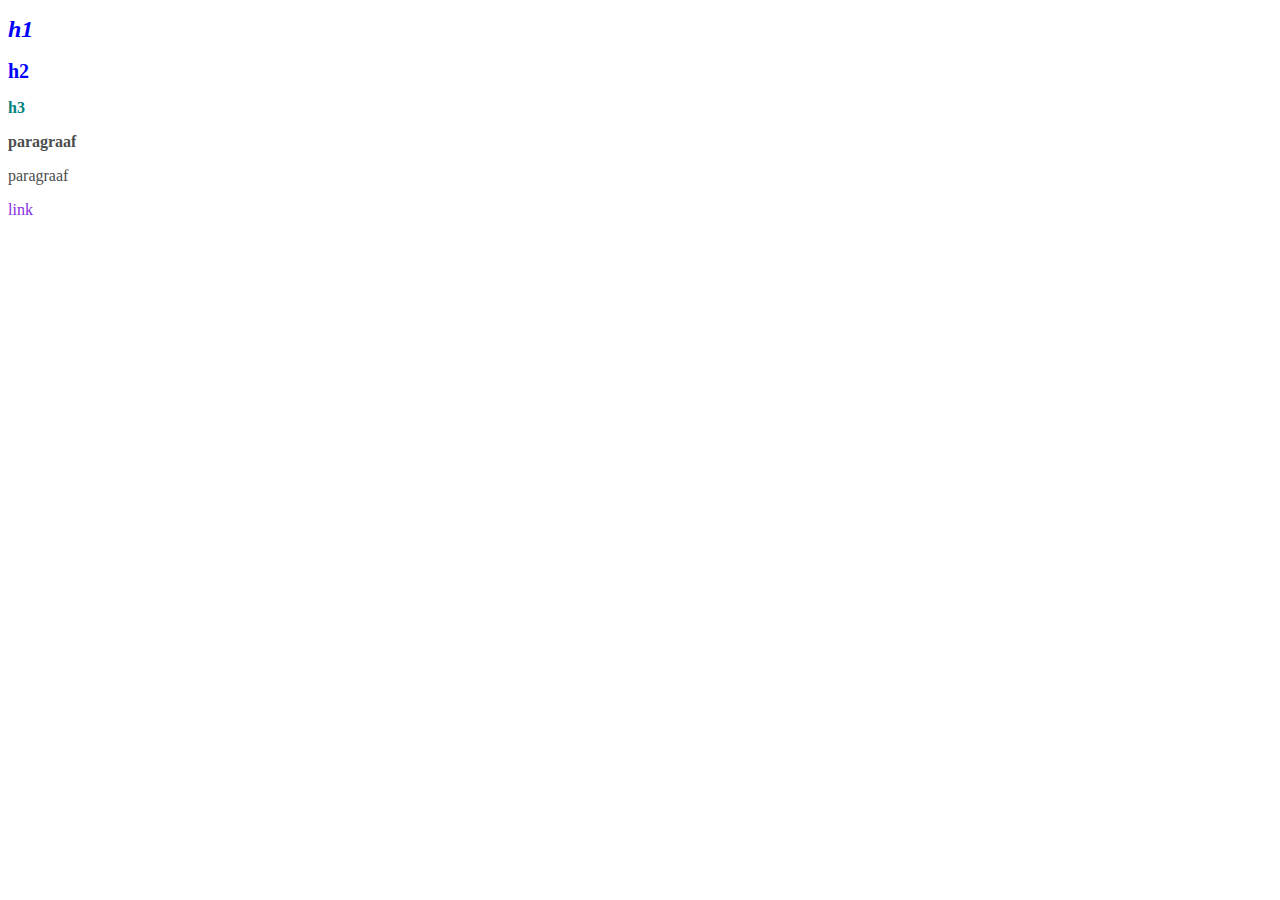
<file: 4.1/index.html>
<!DOCTYPE html>
<html lang="en">
<head>
    <meta charset="UTF-8">
    <meta name="viewport" content="width=device-width, initial-scale=1.0">
    <title>Document</title>
    <link rel="stylesheet" href="style.css">
</head>
<body>
    <h1>h1</h1>
    <h2>h2</h2>
    <h3>h3</h3>
    
    <p>paragraaf</p>
    <p>paragraaf</p>

    <a href="">link</a>
</body>
</html>
</file>
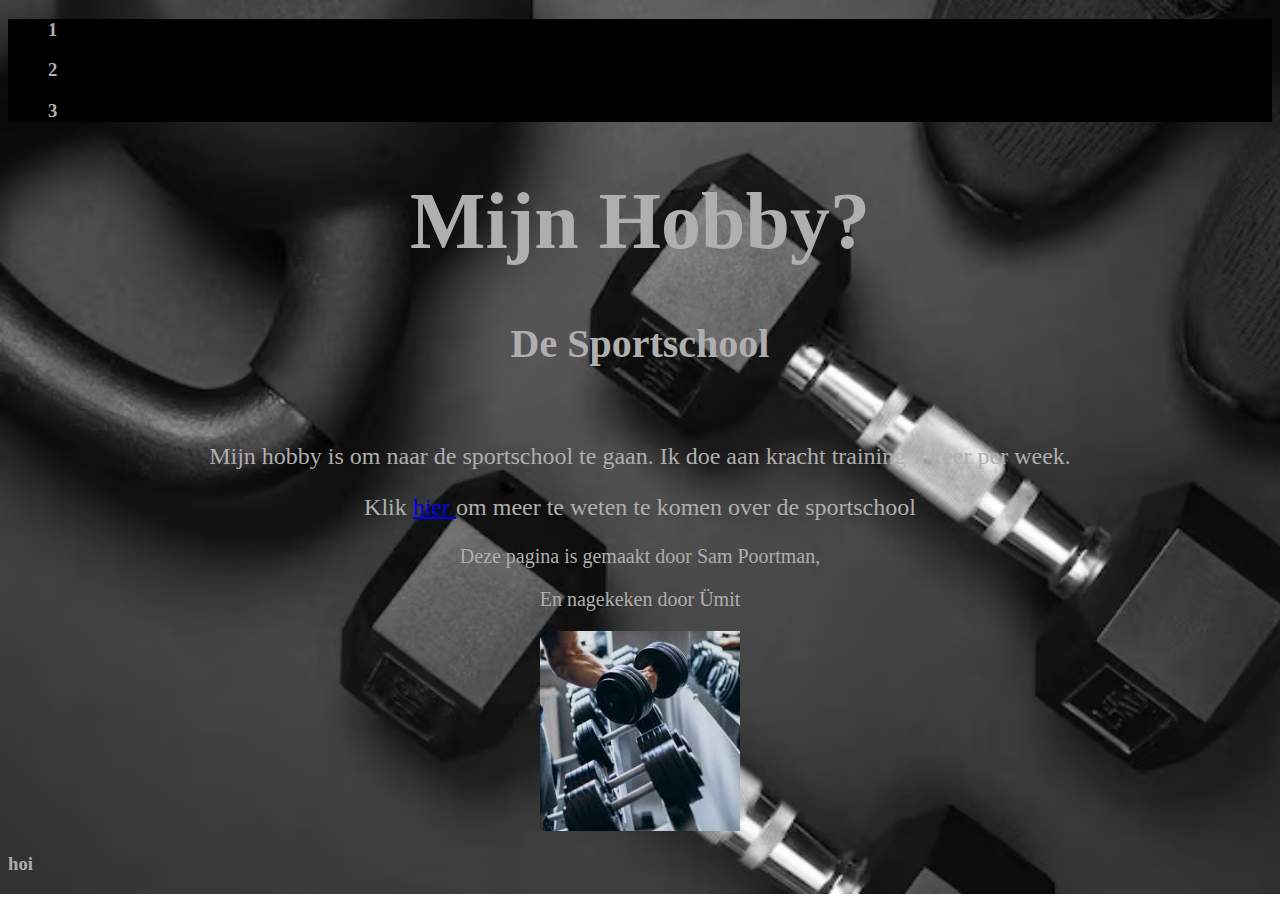
<file: week 2/opdracht 2.1/index.html>
<!DOCTYPE html>
<html lang="en">
  <head>
    <meta charset="UTF-8" />
    <meta name="viewport" content="width=device-width, initial-scale=1.0" />
    <title>Mijn hobies</title>
    <link rel="stylesheet" href="style.css" />
  </head>
  <body>
    <nav>
      <ul>
        <li><h3>1</h3></li>
        <li><h3>2</h3></li>
        <li><h3>3</h3></li>
      </ul>
    </nav>
    <center><h1>Mijn Hobby?</h1></center>

    <center><h2>De Sportschool</h2></center>
    <br />

    <center>
      <p class="mijnhobbyis">
        Mijn hobby is om naar de sportschool te gaan. Ik doe aan kracht training
        7 keer per week.
      </p>
    </center>
    <center>
      <p class="klik">
        Klik
        <a href="https://www.sportscholencheck.nl/sportschool/" target="_blank"
          >hier </a
        >om meer te weten te komen over de sportschool
      </p>
    </center>
    <center>
      <p class="dezepagina">Deze pagina is gemaakt door Sam Poortman,</p>
    </center>
    <center><p class="ennagekeken">En nagekeken door Ümit</p></center>
    <center><img class="gymfoto" src="gym1.jpg" alt="" /></center>
    <footer><h3>hoi</h3></footer>
  </body>
</html>
</file>
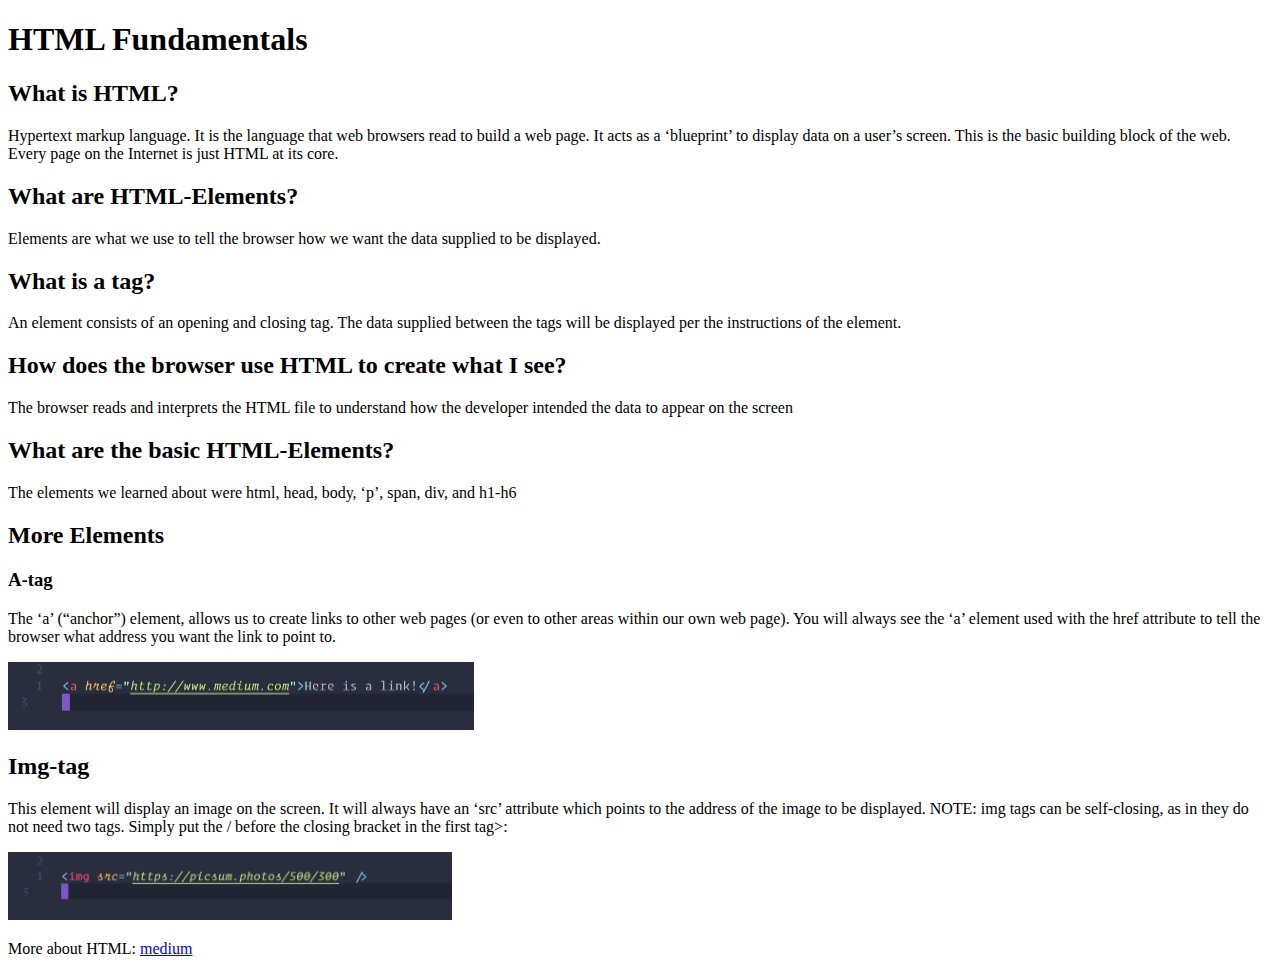
<file: week 2/opdracht 2.2/index.html>
<!DOCTYPE html>
<html lang="en">
<head>
    <meta charset="UTF-8">
    <meta name="viewport" content="width=device-width, initial-scale=1.0">
    <title>Document</title>
</head>
<body>
    <h1>HTML Fundamentals</h1>
    <h2>What is HTML?</h2>
    <p>Hypertext markup language. It is the language that web browsers read to build a web page.
        It acts as a ‘blueprint’ to display data on a user’s screen. This is the basic building block of
        the web. Every page on the Internet is just HTML at its core.</p>
        <h2>What are HTML-Elements?</h2>
        <p>Elements are what we use to tell the browser how we want the data supplied to be
            displayed.</p>
            <h2>What is a tag?</h2>
            <p>An element consists of an opening and closing tag. The data supplied between the tags will
                be displayed per the instructions of the element.</p>
                <h2>How does the browser use HTML to create what I
                    see?</h2>
                    <p>The browser reads and interprets the HTML file to understand how the developer intended
                        the data to appear on the screen</p>
                        <h2>What are the basic HTML-Elements?</h2>
                        <p>The elements we learned about were html, head, body, ‘p’, span, div, and h1-h6</p>
                        <h2>More Elements</h2>
                    
                            <h3>A-tag</h3>
                            <p>The ‘a’ (“anchor”) element, allows us to create links to other web pages (or even to other
                                areas within our own web page). You will always see the ‘a’ element used with
                                the href attribute to tell the browser what address you want the link to point to.</p>
                                <img src="screenshot2.21.png" alt="HTML Code">
                                <h2>Img-tag</h2>
                                <p>This element will display an image on the screen. It will always have an ‘src’ attribute which
                                    points to the address of the image to be displayed. NOTE: img tags can be self-closing, as in
                                    they do not need two tags. Simply put the / before the closing bracket in the first tag>:</p>
                                    <img src="screenshot2.22.png" alt="HTML Code">
                                    <p>More about HTML: <a href="https://medium.com/@mahendrjy/html-and-css-fundamentals-6b8f7d90911b" target="_blank">medium</a></p>
</body>
</html>
</file>
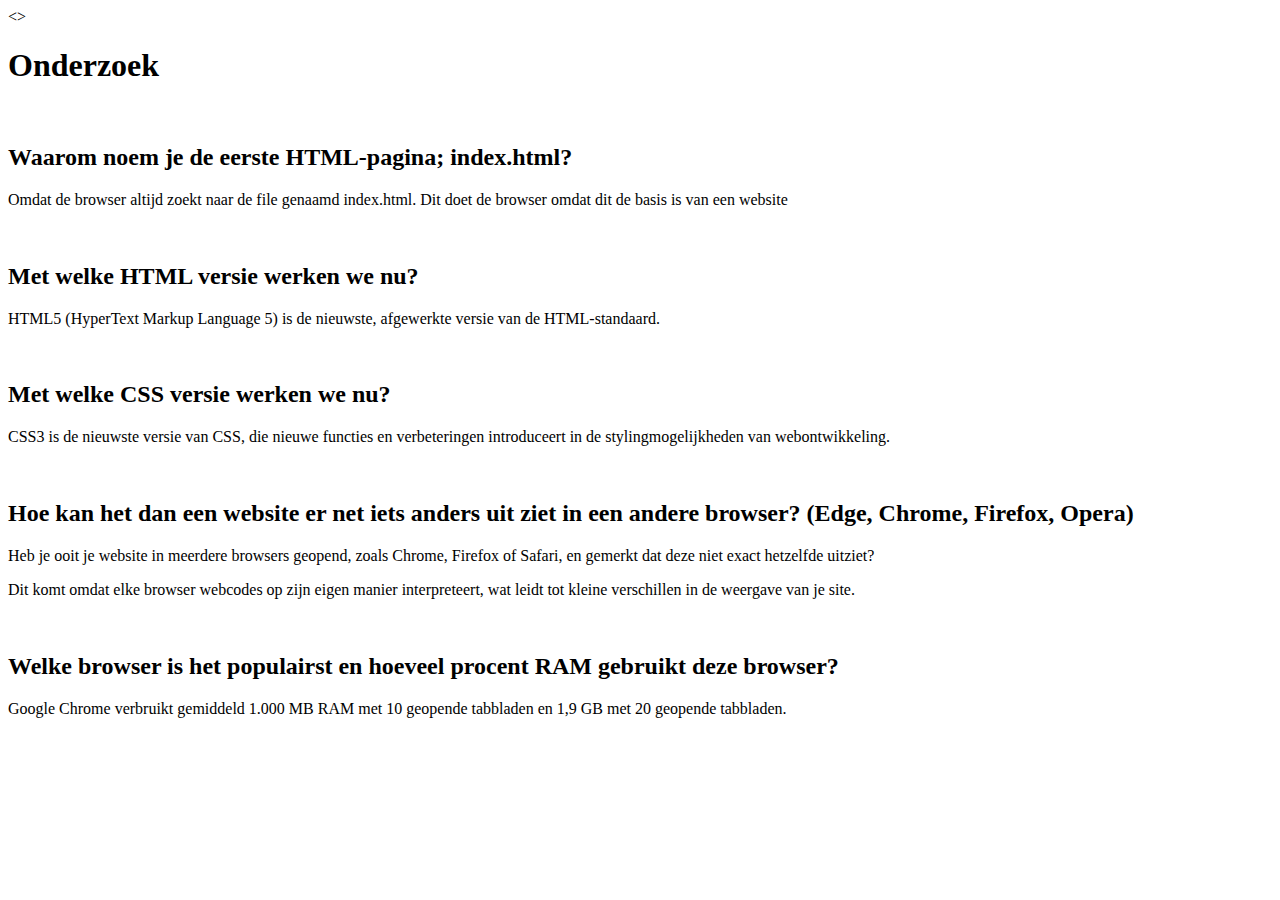
<file: week 2/opdracht 2.3/index.html>
<!DOCTYPE html>
<html lang="en">
<head>
    <meta charset="UTF-8">
    <meta name="viewport" content="width=device-width, initial-scale=1.0">
    <title>Opdracht 2.3</title>
</head>
<>
    <h1>Onderzoek</h1>
<br>
    <h2>Waarom noem je de eerste HTML-pagina; index.html?</h2>
    <p>Omdat de browser altijd zoekt naar de file genaamd index.html. Dit doet de browser omdat dit de basis is van een website</p>
<br>
    <h2>Met welke HTML versie werken we nu?</h2>
    <p>HTML5 (HyperText Markup Language 5) is de nieuwste, afgewerkte versie van de HTML-standaard.</p>
<br>
    <h2>Met welke CSS versie werken we nu?</h2>
    <p>CSS3 is de nieuwste versie van CSS, die nieuwe functies en verbeteringen introduceert in de stylingmogelijkheden van webontwikkeling.</p>
<br>
    <h2>Hoe kan het dan een website er net iets anders uit ziet in een andere browser? (Edge, Chrome, Firefox, Opera)</h2>
    <p>Heb je ooit je website in meerdere browsers geopend, zoals Chrome, Firefox of Safari, en gemerkt dat deze niet exact hetzelfde uitziet?</p>
    </p>Dit komt omdat elke browser webcodes op zijn eigen manier interpreteert, wat leidt tot kleine verschillen in de weergave van je site.</p>
<br>
    <h2>Welke browser is het populairst en hoeveel procent RAM gebruikt deze browser?</h2>
    <p>Google Chrome verbruikt gemiddeld 1.000 MB RAM met 10 geopende tabbladen en 1,9 GB met 20 geopende tabbladen.</p>
</body>
</html>
</file>
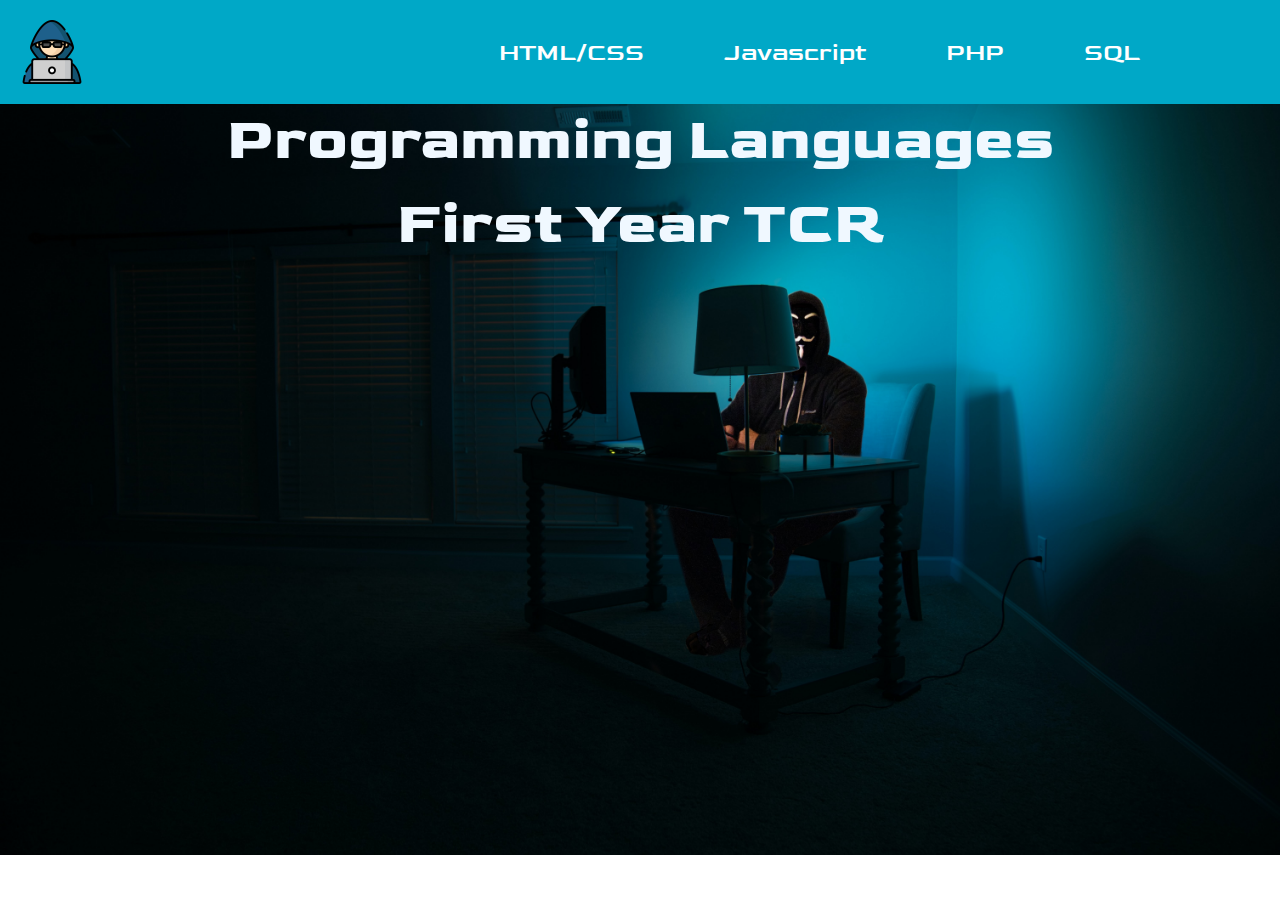
<file: week 3/3.1/index.html>
<!DOCTYPE html>
<html lang="en">
  <head>
    <meta charset="UTF-8" />
    <meta http-equiv="X-UA-Compatible" content="IE=edge" />
    <meta name="viewport" content="width=device-width, initial-scale=1.0" />
    <link rel="preconnect" href="https://fonts.googleapis.com" />
    <link rel="preconnect" href="https://fonts.gstatic.com" crossorigin />
    <link
      href="https://fonts.googleapis.com/css2?family=Goldman:wght@700&display=swap"
      rel="stylesheet"
    />
    <link rel="stylesheet" href="style.css" />
    <title>Opdracht 3</title>
  </head>
  <body>
    <nav>
      <img src="hacker.png" id="logo" />
      <ul>
        <li><a href="#">HTML/CSS</a></li>
        <li><a href="#">Javascript</a></li>
        <li><a href="#">PHP</a></li>
        <li><a href="#">SQL</a></li>
        <li><a href=""></a></li>
      </ul>
    </nav>
    <center><h1>Programming Languages</h1></center>
    <br>
      <center><h1>First Year TCR</h1></center>
  </body>
</html>
</file>
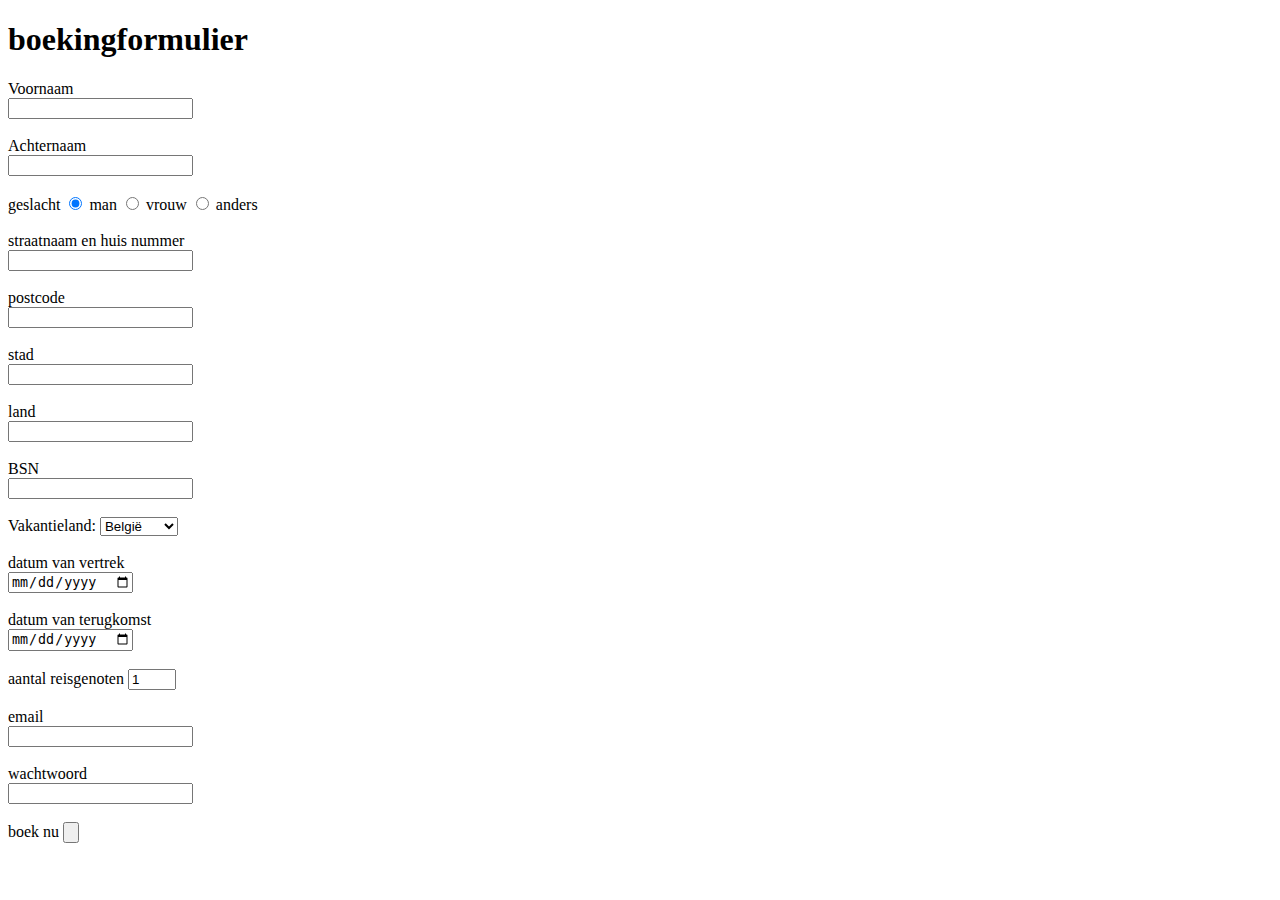
<file: week 3/3.2/index.html>
<!DOCTYPE html>
<html lang="en">
  <head>
    <meta charset="UTF-8" />
    <meta name="viewport" content="width=device-width, initial-scale=1.0" />
    <title>TUI</title>
  </head>
  <body>
    <h1>boekingformulier</h1>

    <form action="">
      <label for="">Voornaam</label><br />
      <input type="text" name="firstname" pattern="a-zA-Z" /><br />
      <br />
      <label for="">Achternaam</label><br />
      <input type="text" name="secondname" pattern="a-zA-Z" /><br />
      <br />
      <label for="gender">geslacht</label>
      <input type="radio" name="gender" value="man" checked /> man
      <input type="radio" name="gender" value="vrouw" /> vrouw
      <input type="radio" name="gender" value="anders" /> anders <br />
      <br />
      <label for="">straatnaam en huis nummer</label> <br />
      <input type="text" /><br />
      <br />
      <label for="">postcode</label> <br />
      <input type="text" name="postcode" /><br />
      <br />
      <label for="">stad</label><br />
      <input type="text" name="city" /><br />
      <br />
      <label for="">land</label><br />
      <input type="text" name="Country" /><br />
      <br />
      <label for="">BSN</label><br />
      <input type="text" name="BSN" maxlength="9" /><br />
      <br />
      <label for="cars">Vakantieland:</label>
      <select name="Destination" id="Destination">
        <option value="België">België</option>
        <option value="Spanje">spanje</option>
        <option value="Frankrijk">Frankrijk</option>
        <option value="Duitsland">Duitsland</option></select
      ><br />
      <br />
      <label for="">datum van vertrek</label><br />
      <input type="date" name="date of leave" min="2024-09-18" /><br />
      <br />
      <label for="">datum van terugkomst</label><br />
      <input type="date" name="date of return" /><br />
      <br />
      <label for="">aantal reisgenoten</label>
      <input type="number" min="1" max="4" value="1" /><br />
      <br />
      <label for="">email</label><br />
      <input type="text" name="email" /><br />
      <br />
      <label for="">wachtwoord</label><br />
      <input type="password" name="password" /><br />
      <br />
      <label for="">boek nu</label>
      <input type="button" name="" /><br />
      <br />
      
    </form>
  </body>
</html>
</file>
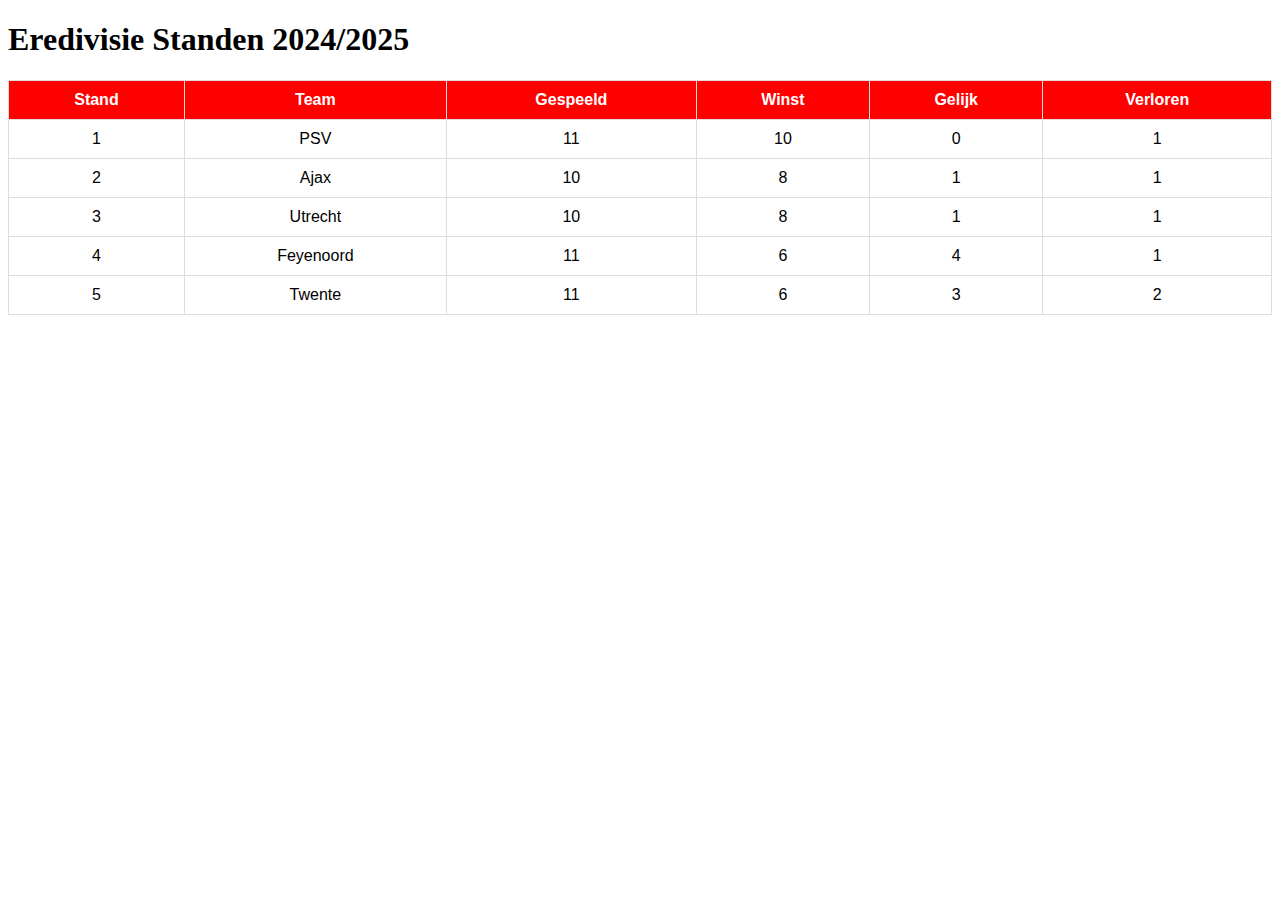
<file: week 3/3.3/index.html>
<!DOCTYPE html>
<html lang="nl">
<head>
    <meta charset="UTF-8">
    <meta name="viewport" content="width=device-width, initial-scale=1.0">
    <title>Eredivisie Standen 2024/2025</title>
    <style>
        table {
            width: 100%;
            border-collapse: collapse;
            margin: 20px 0;
            font-family: Arial, sans-serif;
        }
        th, td {
            border: 1px solid #ddd;
            padding: 10px;
            text-align: center;
        }
        th {
            background-color: #ff0000;
            color: white;
        }
    </style>
</head>
<body>

    <h1>Eredivisie Standen 2024/2025</h1>
    <table>
        <tr>
            <th>Stand</th>
            <th>Team</th>
            <th>Gespeeld</th>
            <th>Winst</th>
            <th>Gelijk</th>
            <th>Verloren</th>
        </tr>
        <tr>
            <td>1</td>
            <td>PSV</td>
            <td>11</td>
            <td>10</td>
            <td>0</td>
            <td>1</td>
        </tr>
        <tr>
            <td>2</td>
            <td>Ajax</td>
            <td>10</td>
            <td>8</td>
            <td>1</td>
            <td>1</td>
        </tr>
        <tr>
            <td>3</td>
            <td>Utrecht</td>
            <td>10</td>
            <td>8</td>
            <td>1</td>
            <td>1</td>
        </tr>
        <tr>
            <td>4</td>
            <td>Feyenoord</td>
            <td>11</td>
            <td>6</td>
            <td>4</td>
            <td>1</td>
        </tr>
        <tr>
            <td>5</td>
            <td>Twente</td>
            <td>11</td>
            <td>6</td>
            <td>3</td>
            <td>2</td>
        </tr>
    </table>

</body>
</html>
</file>
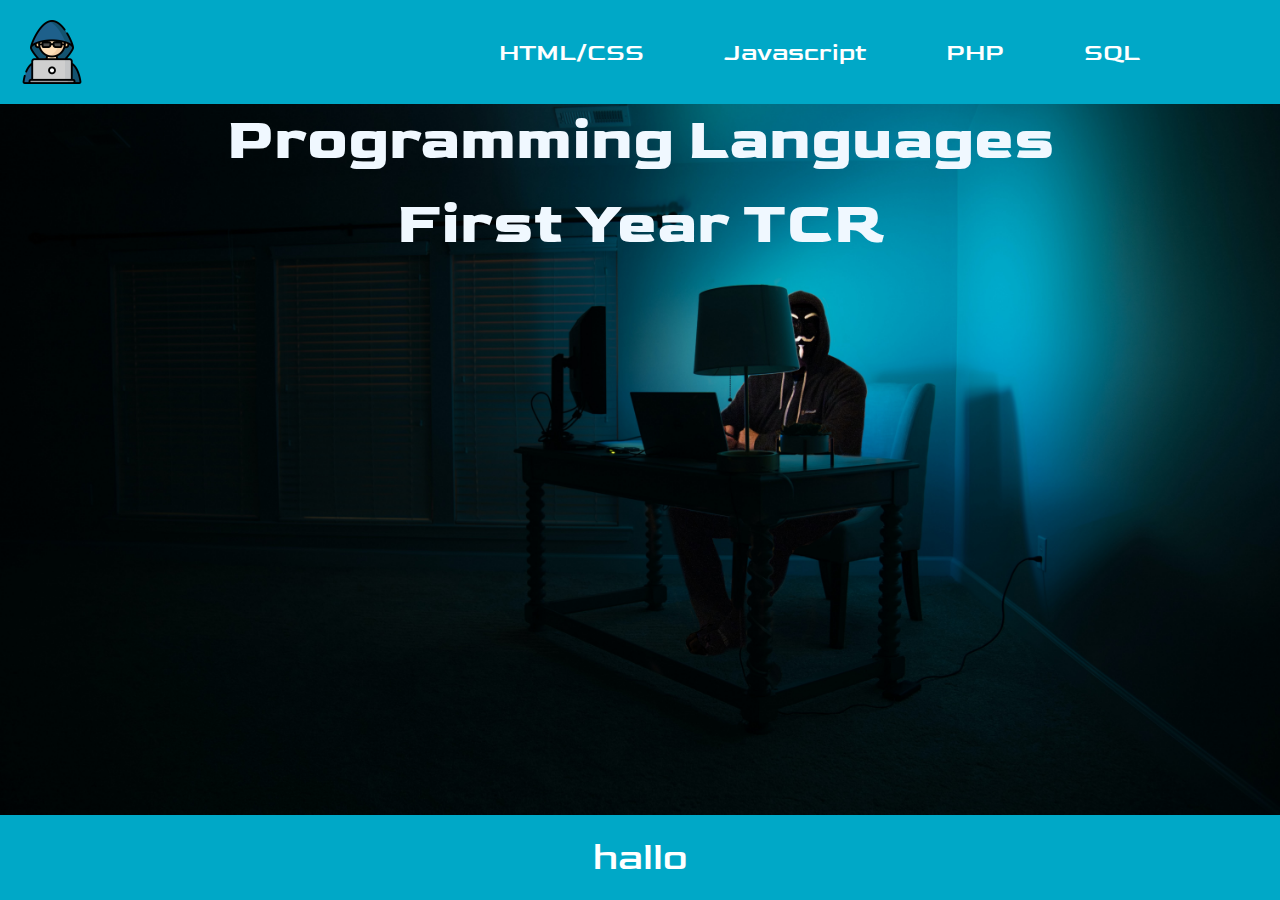
<file: week 4/4.3/index.html>
<!DOCTYPE html>
<html lang="en">
  <head>
    <meta charset="UTF-8" />
    <meta http-equiv="X-UA-Compatible" content="IE=edge" />
    <meta name="viewport" content="width=device-width, initial-scale=1.0" />
    <link rel="preconnect" href="https://fonts.googleapis.com" />
    <link rel="preconnect" href="https://fonts.gstatic.com" crossorigin />
    <link
      href="https://fonts.googleapis.com/css2?family=Goldman:wght@700&display=swap"
      rel="stylesheet"
    />
    <link rel="stylesheet" href="style.css" />
    <title>Opdracht</title>
  </head>
  <body>
    <nav>
      <img src="hacker.png" id="logo" />
      <ul>
        <li><a href="#">HTML/CSS</a></li>
        <li><a href="#">Javascript</a></li>
        <li><a href="#">PHP</a></li>
        <li><a href="#">SQL</a></li>
        <li><a href="#"></a></li>
      </ul>
    </nav>
    <center><strong><h1>Programming Languages</h1></strong></center>
    <br>
      <center><h1>First Year TCR</h1></center>

      <footer>
        <p>hallo</p>
      </footer>
  </body>
</html>
</file>
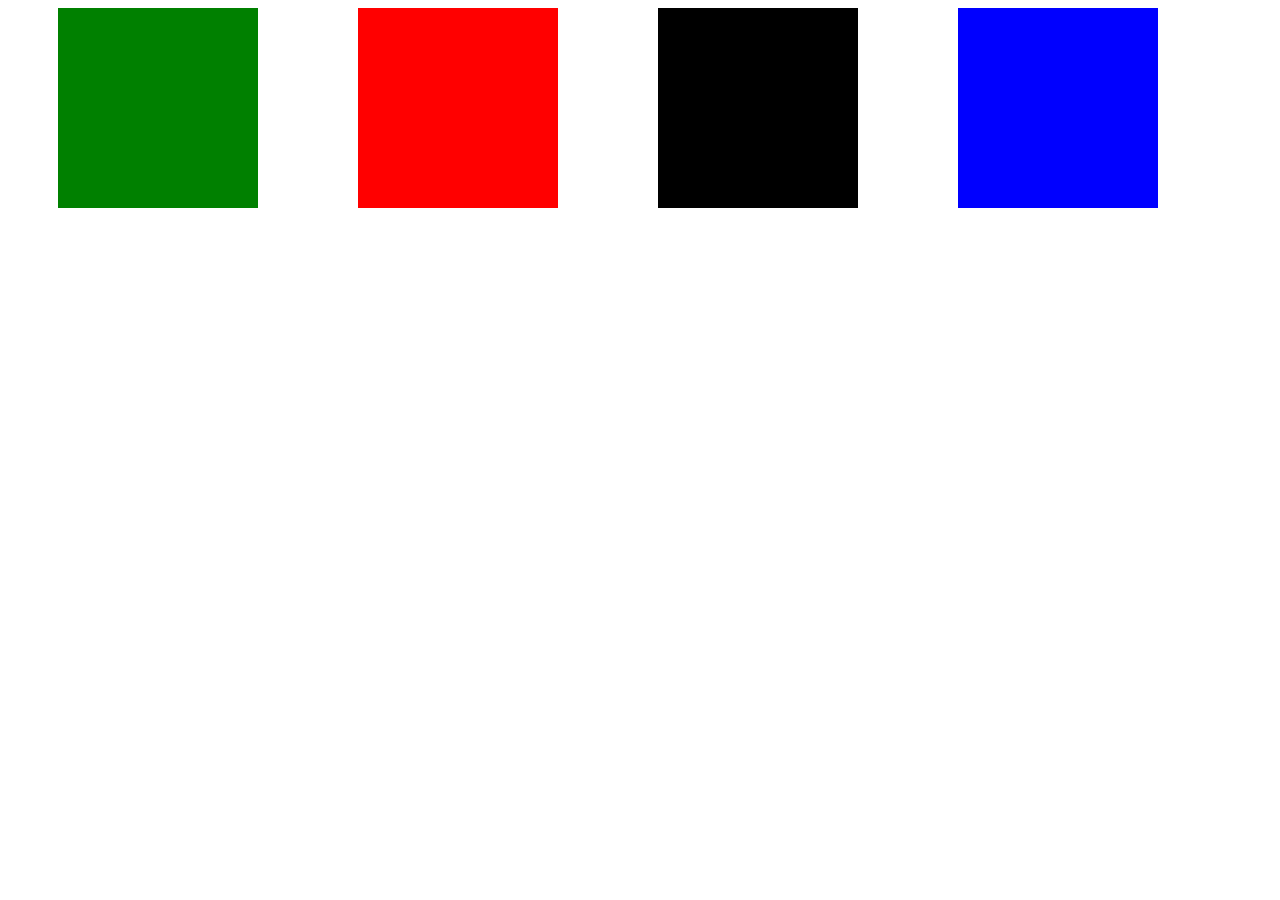
<file: week 6/6.2/index.html>
<!DOCTYPE html>
<html lang="en">
<head>
    <meta charset="UTF-8">
    <meta name="viewport" content="width=device-width, initial-scale=1.0">
    <title>Document</title>
    <link rel="stylesheet" href="style.css">
</head>
<body>
    <div class="container">
        <div class="box1"></div>
        <div class="box2"></div>
        <div class="box3"></div>
        <div class="box4"></div>
      </div>
</body>
</html>
</file>
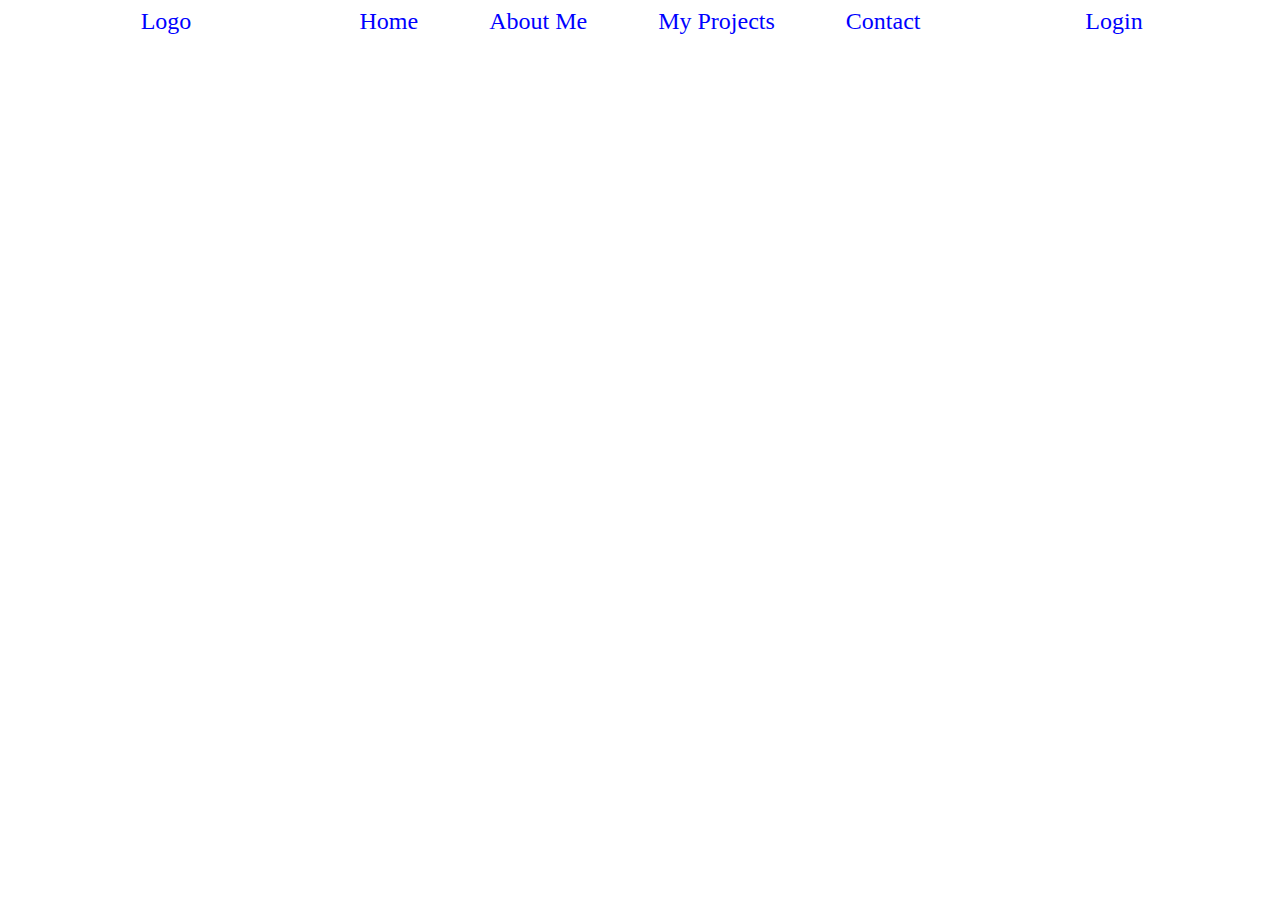
<file: week 6/6.3/index.html>
<!DOCTYPE html>
<html lang="en">
<head>
    <meta charset="UTF-8">
    <meta name="viewport" content="width=device-width, initial-scale=1.0">
    <title>Document</title>
    <link rel="stylesheet" href="style.css">
</head>
<body>
    <div class="navbar">
        <div class="logo">Logo</div>
        <div class="nav-links">
            <a href="home">Home</a>
            <a href="about">About Me</a>
            <a href="projects">My Projects</a>
            <a href="contact">Contact</a>
        </div>
        <div class="login">Login</div>
    </div>
</body>
</html>
</file>
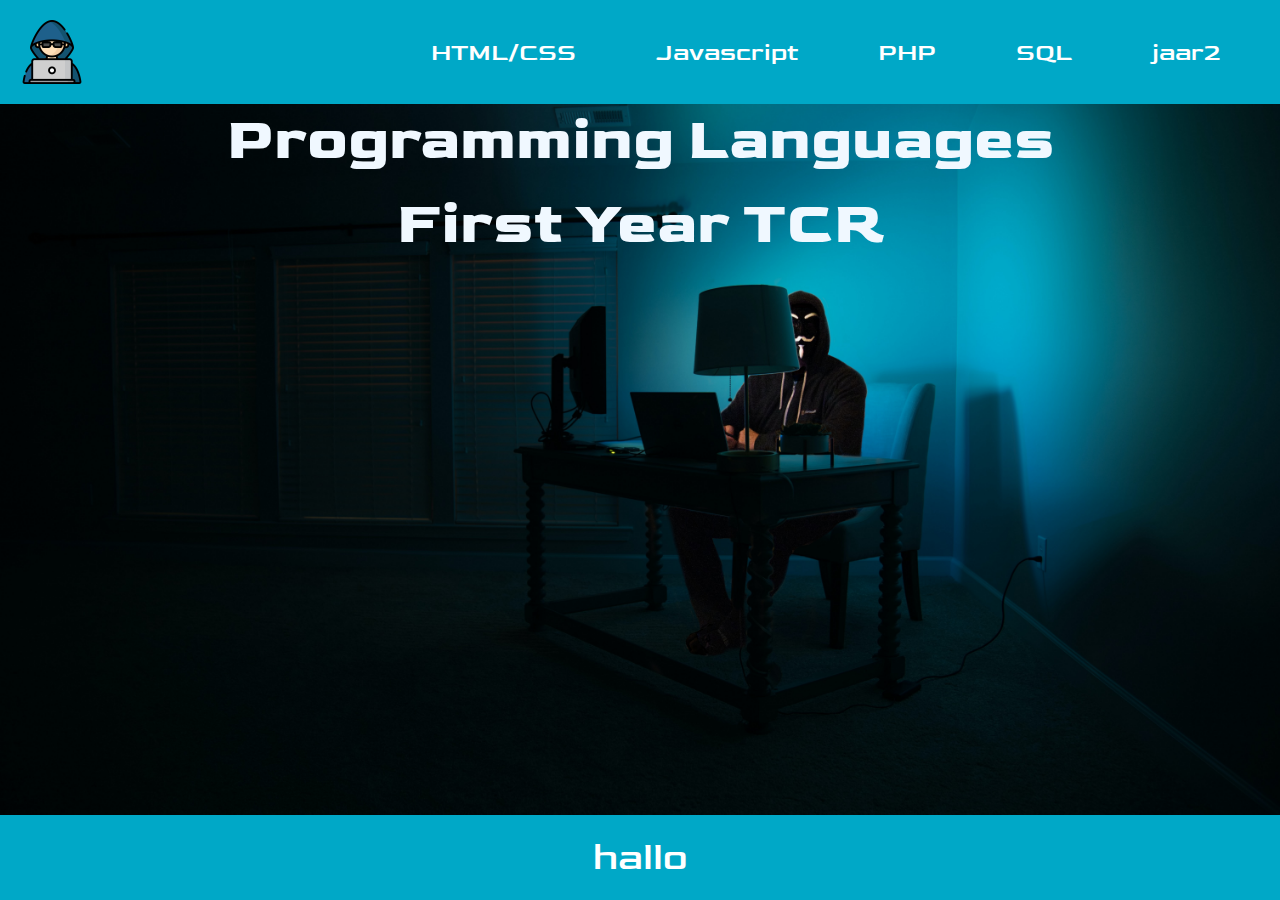
<file: week 5/5.1/5.2/index.html>
<!DOCTYPE html>
<html lang="en">
  <head>
    <meta charset="UTF-8" />
    <meta http-equiv="X-UA-Compatible" content="IE=edge" />
    <meta name="viewport" content="width=device-width, initial-scale=1.0" />
    <link rel="preconnect" href="https://fonts.googleapis.com" />
    <link rel="preconnect" href="https://fonts.gstatic.com" crossorigin />
    <link
      href="https://fonts.googleapis.com/css2?family=Goldman:wght@700&display=swap"
      rel="stylesheet"
    />
    <link rel="stylesheet" href="style.css" />
    <title>Opdracht</title>
  </head>
  <body>
    <nav>
      <img src="hacker.png" id="logo" />
      <ul>
        <li><a href="#">HTML/CSS</a></li>
        <li><a href="#">Javascript</a></li>
        <li><a href="#">PHP</a></li>
        <li><a href="#">SQL</a></li>
        <li class="dropdown"><a href="" class="dropbtn">jaar2</a>
            <div class="dropdown-content">
              <a href="">00P</a>
              <a href="">Laravel</a>
              <a href="">Testing</a>
            </div>
          </li>
      </ul>
    </nav>
    <center><strong><h1>Programming Languages</h1></strong></center>
    <br>
      <center><h1>First Year TCR</h1></center>

      <footer>
        <p>hallo</p>
      </footer>
  </body>
</html>
</file>
<file: 4.1/style.css>
/* Styling for h1 */
h1 {
    font-size: 24px;
    color: blue;
    font-weight: bold;
    font-style: italic;
}

/* Styling for h2 */
h2 {
    font-size: 20px;
    color: #0000ff;
    font-weight: bold;
}

/* Styling for h3 */
h3 {
    font-size: 16px;
    color: teal;
    font-weight: bold;
}

/* Styling for paragraph (p) */
p {
    color: #4D4D4D;
}

p:first-of-type {
    font-weight: bold;
}

/* Styling for links (a) */
a {
    color: #8A2BE2;
    text-decoration: none;
}
</file>
<file: week 2/opdracht 2.1/style.css>
.gym {
  height: 6cm;
}
body {
  background-image: url(gym4.avif);
  background-repeat: no-repeat;
  background-size: cover;
}
h1 {
  font-size: 500%;
  color: rgb(175, 175, 175);
  font-family: cursive;
}
h2 {
  font-size: 250%;
  color: rgb(175, 175, 175);
  font-family: cursive;
}
.mijnhobbyis,
.klik {
  font-size: 150%;
  color: rgb(175, 175, 175);
  font-family: cursive;
}

.dezepagina,
.ennagekeken {
  font-size: 125%;
  color: rgb(175, 175, 175);
  font-family: cursive;
}
.gymfoto{
    height: 200px;
}
nav{
    background-color: black;
}
h3{
    color: rgb(175, 175, 175);
}
</file>
<file: week 3/3.1/style.css>
* {
    margin: 0;
    padding: 0;
    box-sizing: border-box;
  }
  html {
    font-size: 62.5%;
  }
  body {
    font-family: "Goldman", cursive;
    background-image: url(background.jpeg);
    background-repeat: no-repeat;
    background-size: cover;
  }
  
  nav {
    display: flex;
    width: 100%;
    padding: 2rem;
    min-height: 10vh;
    align-items: center;
    flex-wrap: wrap;
    margin: auto;
    background: #00a8c7;
    justify-content: space-between;
  }
  nav ul {
    display: flex;
    align-items: center;
    list-style-type: none;
  }
  nav li {
    font-size: 2.5rem;
    padding: 0 4rem 0 4rem;
  }
  nav a {
    color: white;
    text-decoration: none;
  }
  nav img {
    width: 5vw;
  }
  h1{
    color: aliceblue;
    font-size: 600%;
    
  }
</file>
<file: week 4/4.3/style.css>
* {
    margin: 0;
    padding: 0;
    box-sizing: border-box;
    font-family: ;
  }
  html {
    font-size: 62.5%;
  }
  body {
    font-family: "Goldman", cursive;
    background-image: url(background.jpeg);
    background-repeat: no-repeat;
    background-size: cover;
  }
  
  nav {
    display: flex;
    width: 100%;
    padding: 2rem;
    min-height: 10vh;
    align-items: center;
    flex-wrap: wrap;
    margin: auto;
    background: #00a8c7;
    justify-content: space-between;
  }
  nav ul {
    display: flex;
    align-items: center;
    list-style-type: none;
  }
  nav li {
    font-size: 2.5rem;
    padding: 0 4rem 0 4rem;
  }
  nav a {
    color: white;
    text-decoration: none;
  }
  nav img {
    width: 5vw;
  }
  h1{
    color: aliceblue;
    font-size: 600%;
    
  }
  footer{
    position: fixed;
    bottom: 0;
    width: 100%;
    text-align: center;
    padding: 20px 0;
    background-color: #00a8c7;
    color: #ffffff;
    font-size: 1cm;
  }
</file>
<file: week 6/6.2/style.css>
.container {
    display: flex;
    max-width: 1200px;
    justify-content: space-around;
    flex-wrap: wrap;
    flex-direction: row-reverse;
  }
  
  .box1 {
    background-color: blue;
    width: 200px;
    height: 200px;
  }
  
  .box2 {
    background-color: black;
    width: 200px;
    height: 200px;
  }
  
  .box3 {
    background-color: red;
    width: 200px;
    height: 200px;
  }
  
  .box4 {
    background-color: green;
    width: 200px;
    height: 200px;
  }
</file>
<file: week 6/6.3/style.css>
.navbar {
    display: flex;
    justify-content: space-between;
    align-items: center;
    width: 100%;
}

.logo, .login {
    width: 25%;
    text-align: center;
    font-size: 1.5em;
    color: blue;
}

.nav-links {
    width: 50%;
    display: flex;
    justify-content: space-around;
}

.nav-links a {
    color: blue;
    font-size: 1.5em;
    text-decoration: none;
}
</file>
<file: week 5/5.1/5.2/style.css>
* {
  margin: 0;
  padding: 0;
  box-sizing: border-box;
}
html {
  font-size: 62.5%;
}
body {
  font-family: "Goldman", cursive;
  background-image: url(background.jpeg);
  background-repeat: no-repeat;
  background-size: cover;
}

nav {
  display: flex;
  width: 100%;
  padding: 2rem;
  min-height: 10vh;
  align-items: center;
  flex-wrap: wrap;
  margin: auto;
  background: #00a8c7;
  justify-content: space-between;
}
nav ul {
  display: flex;
  align-items: center;
  list-style-type: none;
}
nav li {
  font-size: 2.5rem;
  padding: 0 4rem 0 4rem;
}
nav a {
  color: white;
  text-decoration: none;
}
nav img {
  width: 5vw;
}
h1{
  color: aliceblue;
  font-size: 600%;
  
}
footer{
  position: fixed;
  bottom: 0;
  width: 100%;
  text-align: center;
  padding: 20px 0;
  background-color: #00a8c7;
  color: #ffffff;
  font-size: 1cm;
}
.dropdown-content{
  display: none;
  position: absolute;
  background-color: white;
  min-width: 20vw;
  z-index: 1;
  
  z-index: 1;
}

.dropdown-content a{
  padding: 0.8rem 1rem;
  display: block;
  text-align: left;
  color: #00a8c7;
}

.dropdown-content a:hover{
  background-color: #f1f1f1;
}

.dropdown:hover .dropbtn{
  color: #00a8c7;
  background-color: white;
}

.dropdown:hover .dropdown-content{
  display: block;
}
</file>
